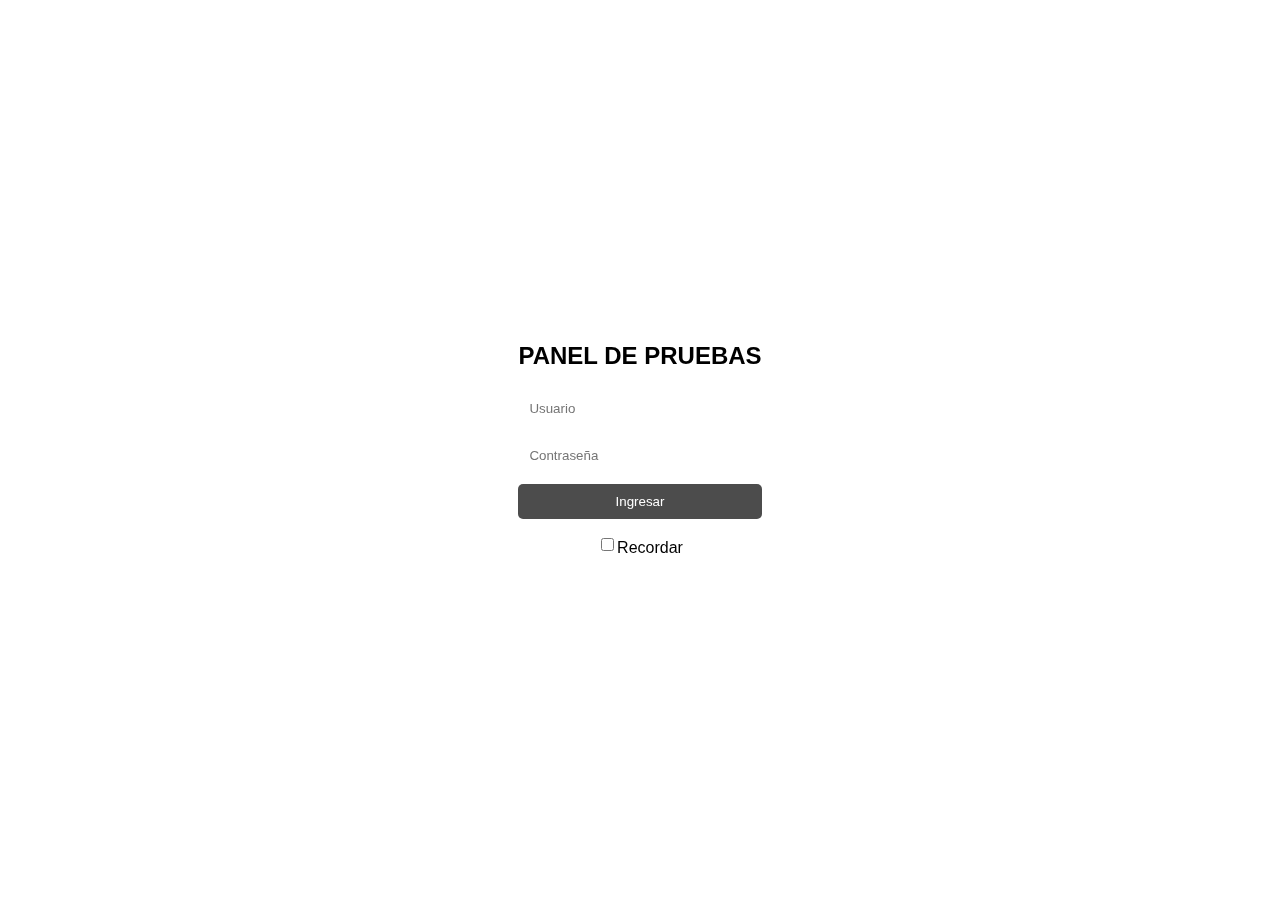
<file: index.html>
<!DOCTYPE html>
<html lang="es">
<head>
    <meta charset="UTF-8">
    <meta name="viewport" content="width=device-width, initial-scale=1.0">
    <title>Iniciar Sesión</title>
    <link rel="stylesheet" type="text/css" href="styles.css">
</head>
<body>
    <div class="login-container">
        <h2>PANEL DE PRUEBAS </h2>
        <form id="login-form">
            <input type="text" id="username" placeholder="Usuario" required>
            <input type="password" id="password" placeholder="Contraseña" required>
            <button type="submit">Ingresar</button>
            <p>
                <input type="checkbox" id="remember">
                <label for="remember">Recordar</label>
            </p>
        </form>
    </div>
    <script src="login.js"></script>
    <script type="module" src="threejs-animation.js"></script>
</body>
</html>
</file>
<file: styles.css>
body {
    overflow: hidden;
    margin: 0;
    display: flex;
    justify-content: center;
    align-items: center;
    height: 100vh;
    background: transparent;
    font-family: Arial, sans-serif;
    position: relative;
}

.login-container {
    background: rgba(255, 255, 255, 0.425);
    padding: 50px;
    border-radius: 100px;
    box-shadow: 0 0 10px rgb(0 0 0 / 0%);
    text-align: center;
    z-index: 1;
    position: absolute;
    backdrop-filter: blur(10px); /* Agregada esta línea para el desenfoque */
}

.login-container h2 {
    margin-bottom: 20px;
}

.login-container form {
    display: flex;
    flex-direction: column;
}

.login-container input {
    margin-bottom: 10px;
    padding: 10px;
    border: 1px solid #b9242400;
    border-radius: 5px;
}

.login-container button {
    padding: 10px;
    border: none;
    border-radius: 5px;
    background-color: #000000b3;
    color: rgb(255 255 255);
    cursor: pointer;
}

.login-container button:hover {
    background-color: #017dff73;
}

.login-container p {
    display: flex;
    align-items: center;
    justify-content: center;
}
</file>
